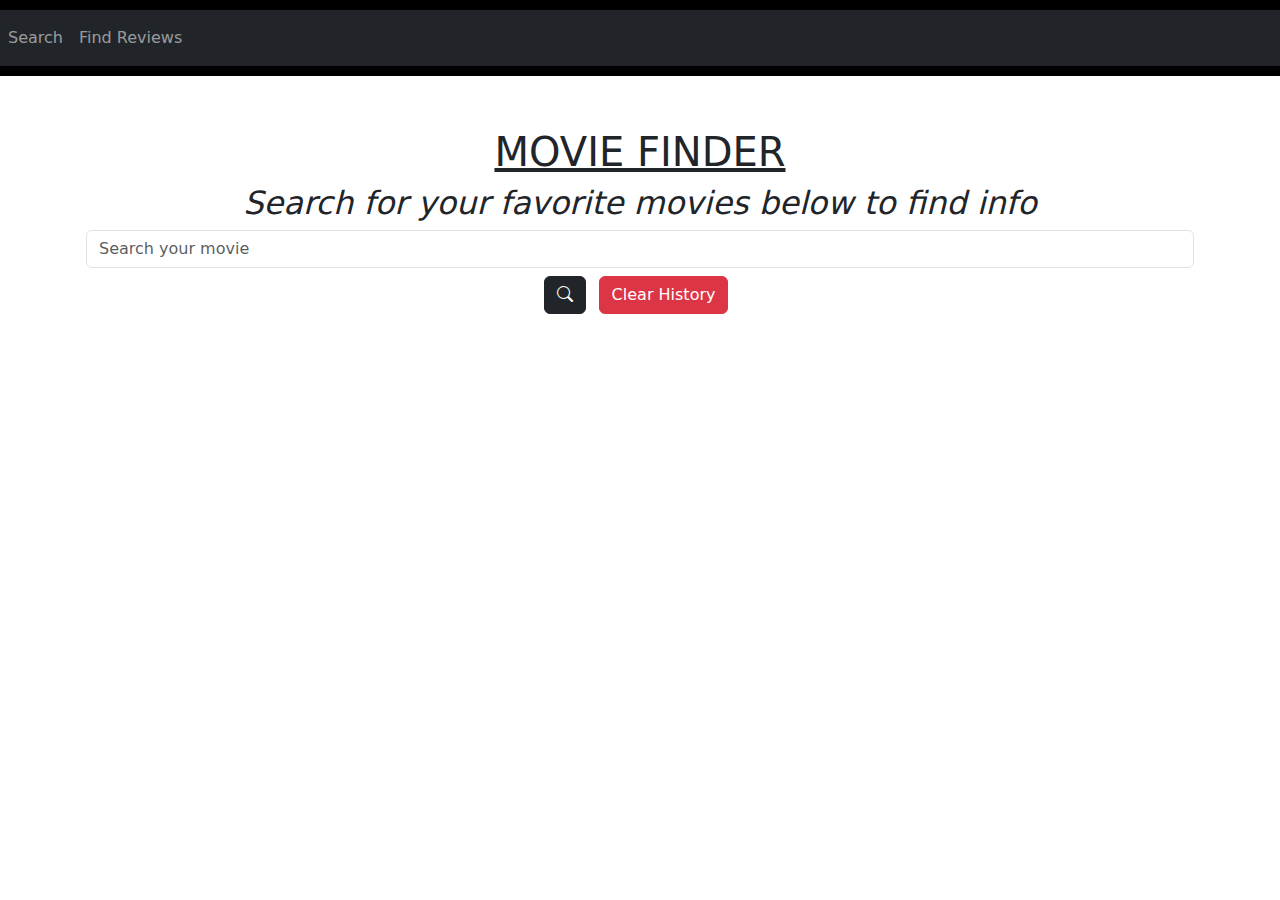
<file: index.html>
<!-- User Story: 
GIVEN a user that wants to learn about movies
WHEN a user types a movie into the search bar
THEN the page will display information and streaming links/trailer for the film
WHEN a user wants to revisit previous searches
THEN their search history will be displayed from local storage

APIs Used: OMDb + YouTube?/Maps?/???

Tasks: 
    Maria: HTML/API implementation

    Tamir: HTML/API implementation

    Chris: CSS/Bootstrap styling

    Lucas: Javascript

-->

<!DOCTYPE html>
<html lang="en">

<head>
    <meta charset="UTF-8" />
    <meta name="viewport" content="width=device-width, initial-scale=1.0" />
    <title>CinemaGeek</title>
    <link rel="stylesheet" type="text/css" href="style.css" />
    <link rel="stylesheet" href="https://cdn.jsdelivr.net/npm/bootstrap@5.1.3/dist/css/bootstrap.min.css">
    <link rel="stylesheet" href="https://cdn.jsdelivr.net/npm/bootstrap-icons@1.10.5/font/bootstrap-icons.css">
    <link rel="preconnect" href="https://fonts.googleapis.com">
    <link rel="preconnect" href="https://fonts.gstatic.com" crossorigin>
    <link href="https://fonts.googleapis.com/css2?family=Quicksand&display=swap" rel="stylesheet">
    <script src="https://code.jquery.com/jquery-3.7.1.min.js" integrity="sha256-/JqT3SQfawRcv/BIHPThkBvs0OEvtFFmqPF/lYI/Cxo=" crossorigin="anonymous"></script>
</head>

<body>
    <header>
        <nav class="navbar navbar-expand-lg navbar-dark bg-dark">
            <button class="navbar-toggler" type="button" data-toggle="collapse" data-target="#navbarNavAltMarkup"
                aria-controls="navbarNavAltMarkup" aria-expanded="false" aria-label="Toggle navigation">
                <span class="navbar-toggler-icon"></span>
            </button>
            <div class="collapse navbar-collapse" id="navbarNavAltMarkup">
                <div class="navbar-nav">
                    <a class="nav-item nav-link" href="index.html">Search</a>
                    <a class="nav-item nav-link" href="articles.html">Find Reviews</a>
                </div>
            </div>
        </nav>
    </header>

    <main class="container-fluid align-items-center justify-content-center mx-auto my-5" id="forModal">
        <div class="container col-12 p-1">
            <div class="container">
                <div class="row">
                    <div class="col-12 text-center">
                        <h1>Movie Finder</h1>
                        <h2>Search for your favorite movies below to find info </h2>
                        <div class="form-inline">
                            <input type="search" id="movieSearch" class="form-control"
                                placeholder="Search your movie" />
                        </div>
                        <button type="button" class="btn btn-dark" id="searchButton">
                            <i class="bi bi-search" id="searchIcon"></i>
                        </button>
                        <button class="btn btn-danger m-2" id="clearBtn">Clear History</button>
                    </div>

                    <div id="previousSearch">
                    </div>
                </div>

                <div class="row">
                    <div class="btn-group-vertical" id="buttonContainer">

                    </div>

                    <div class="row" id="movieResults">

                        

                    </div>

                </div>
                


            </div>
        </div>
    </main>



    </div>

    <script src="https://cdn.jsdelivr.net/npm/bootstrap@5.1.3/dist/js/bootstrap.bundle.min.js"
        integrity="sha384-ka7Sk0Gln4gmtz2MlQnikT1wXgYsOg+OMhuP+IlRH9sENBO0LRn5q+8nbTov4+1p" crossorigin="anonymous">
        </script>
    <script src="script.js"></script>
</body>

</html>
</file>
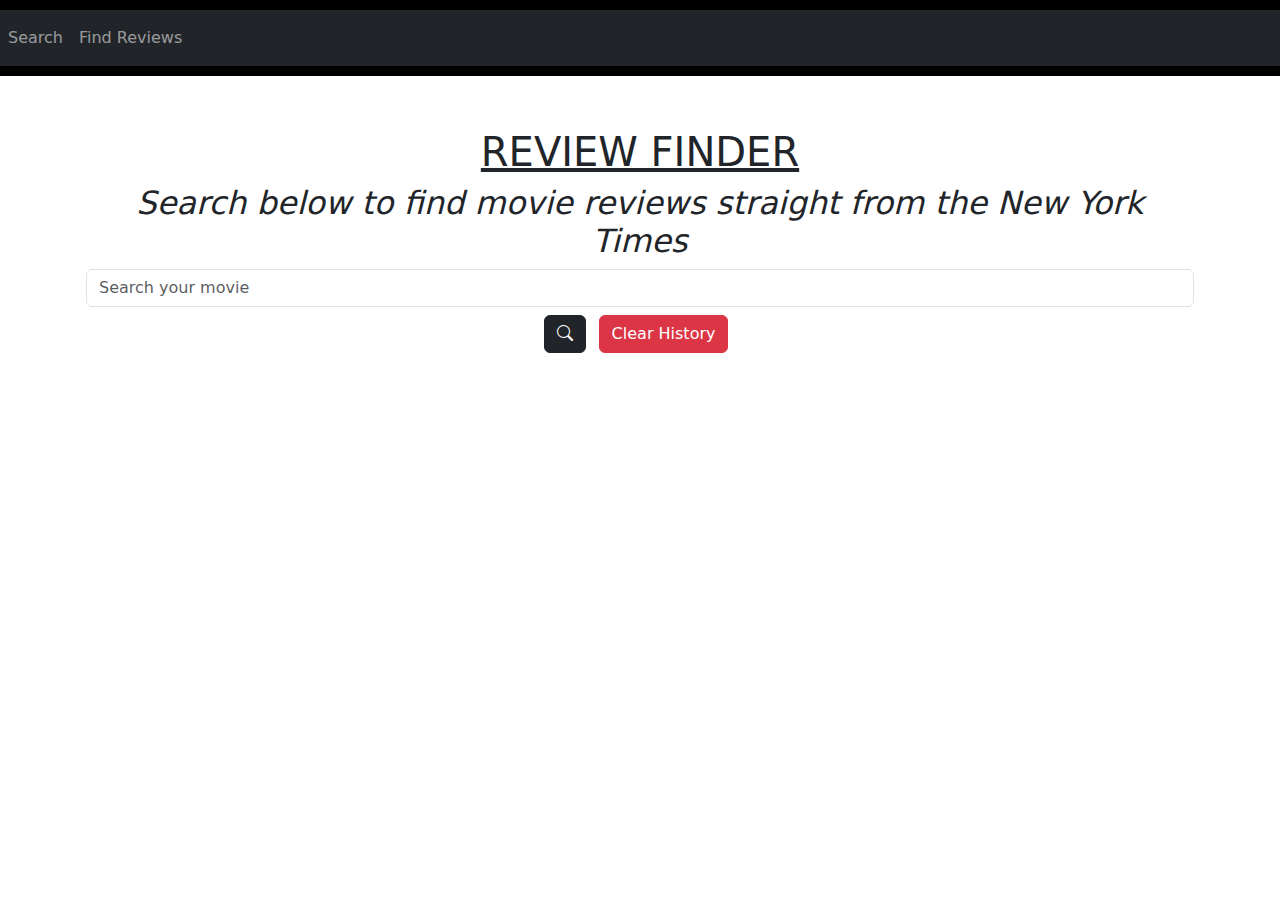
<file: articles.html>
<!DOCTYPE html>
<html lang="en">

<head>
    <meta charset="UTF-8" />
    <meta name="viewport" content="width=device-width, initial-scale=1.0" />
    <title>CinemaGeek</title>
    <link rel="stylesheet" type="text/css" href="style.css" />
    <link rel="stylesheet" href="https://cdn.jsdelivr.net/npm/bootstrap@5.1.3/dist/css/bootstrap.min.css">
    <link rel="stylesheet" href="https://cdn.jsdelivr.net/npm/bootstrap-icons@1.10.5/font/bootstrap-icons.css">
    <link rel="preconnect" href="https://fonts.googleapis.com">
    <link rel="preconnect" href="https://fonts.gstatic.com" crossorigin>
    <link href="https://fonts.googleapis.com/css2?family=Quicksand&display=swap" rel="stylesheet">
    <script src="https://code.jquery.com/jquery-3.7.1.min.js"
        integrity="sha256-/JqT3SQfawRcv/BIHPThkBvs0OEvtFFmqPF/lYI/Cxo=" crossorigin="anonymous"></script>
</head>

<body>
    <header>
        <nav class="navbar navbar-expand-lg navbar-dark bg-dark">
            <button class="navbar-toggler" type="button" data-toggle="collapse" data-target="#navbarNavAltMarkup"
                aria-controls="navbarNavAltMarkup" aria-expanded="false" aria-label="Toggle navigation">
                <span class="navbar-toggler-icon"></span>
            </button>
            <div class="collapse navbar-collapse" id="navbarNavAltMarkup">
                <div class="navbar-nav">
                    <a class="nav-item nav-link" href="index.html">Search</a>
                    <a class="nav-item nav-link" href="articles.html">Find Reviews</a>
                </div>
            </div>
        </nav>
    </header>

    <main class="container-fluid align-items-center justify-content-center mx-auto my-5" id="forModal">
        <div class="container col-12 p-1 mt-2">
            <div class="container">
                <div class="row">
                    <div class="col-12 text-center">
                        <h1>Review Finder</h1>
                        <h2>Search below to find movie reviews straight from the New York Times </h2>
                        <div class="form-inline">
                            <input type="search" id="articleSearch" class="form-control"
                                placeholder="Search your movie" />
                        </div>
                        <button type="button" class="btn btn-dark" id="articleSearchButton">
                            <i id="articleSearchIcon" class="bi bi-search"></i>
                        </button>
                        <button class="btn btn-danger m-2" id="clearBtn">Clear History</button>
                    </div>

                </div>
                <div id="previousSearch">
                </div>
                <div class="btn-group-vertical" id="articlebuttonContainer"></div>
                <div class="row">
                    <div class="row align-content-center justify-content-center" id="articleResults">
                    </div>
                </div>
            </div>
        </div>
    </main>

    <script src="articlescript.js"></script>
</body>

</html>
</file>
<file: style.css>
body {
    color: #000; 
    font-family: 'Quicksand', sans-serif;
    margin: 0;
    padding: 0;
}

header {
    background-color: #000; 
    text-align: center;
    padding: 10px 0;
}

h1 {
    font-size: 32px; 
    text-transform: uppercase;
    font-weight: bold;
    text-decoration: underline;
    margin: 0;
    color: #000; 
}
h2 {
    font-style: italic;
}

.description {
    font-size: 18px; 
    margin: 10px 0;
    color: #000; 
}

#searchContainer {
    padding: 20px;
    color: #000;
}

#forModal {
    width: 100%;
}

label {
    display: block;
    margin-bottom: 10px;
    color: #000; 
}

input[type="text"] {
    width: 100%;
    padding: 10px;
    background-color: #fff; 
    color: #000; 
}

button {
    color: #000; 
    padding: 12px 24px; 
    border: none;
    cursor: pointer;
}
#movieResults {
    margin-top: 20px;
}

#articleResults {
    margin-top: 20px;
}

#movieResults h2, #movieResults p {
    color: #000;
}
.card {
    width: 92%;
    margin-bottom: 0px;
    box-sizing: border-box;
    height: 92% 
}

.card-body {
    display: flex;
    flex-direction: column;
}

.card-body:hover {
    box-shadow: inset 0px 0px 8px rgba(0, 0, 0, 0.8), 0 0 15px rgba(0, 0, 0, 0.8);
}
.card-img-top {
    max-width: 100%;
    max-height: 90%;
}
.card-button {
    color: black;
    display: block;
    margin-right: auto;
    margin-left: auto;
    background-color: gray;
    margin-top: auto;
}

.card-button:hover {
    background-color: rgb(151, 151, 151);
}

.card-button a {
    color: black;
}

.modal-open {
    overflow: scroll;
}
</file>
